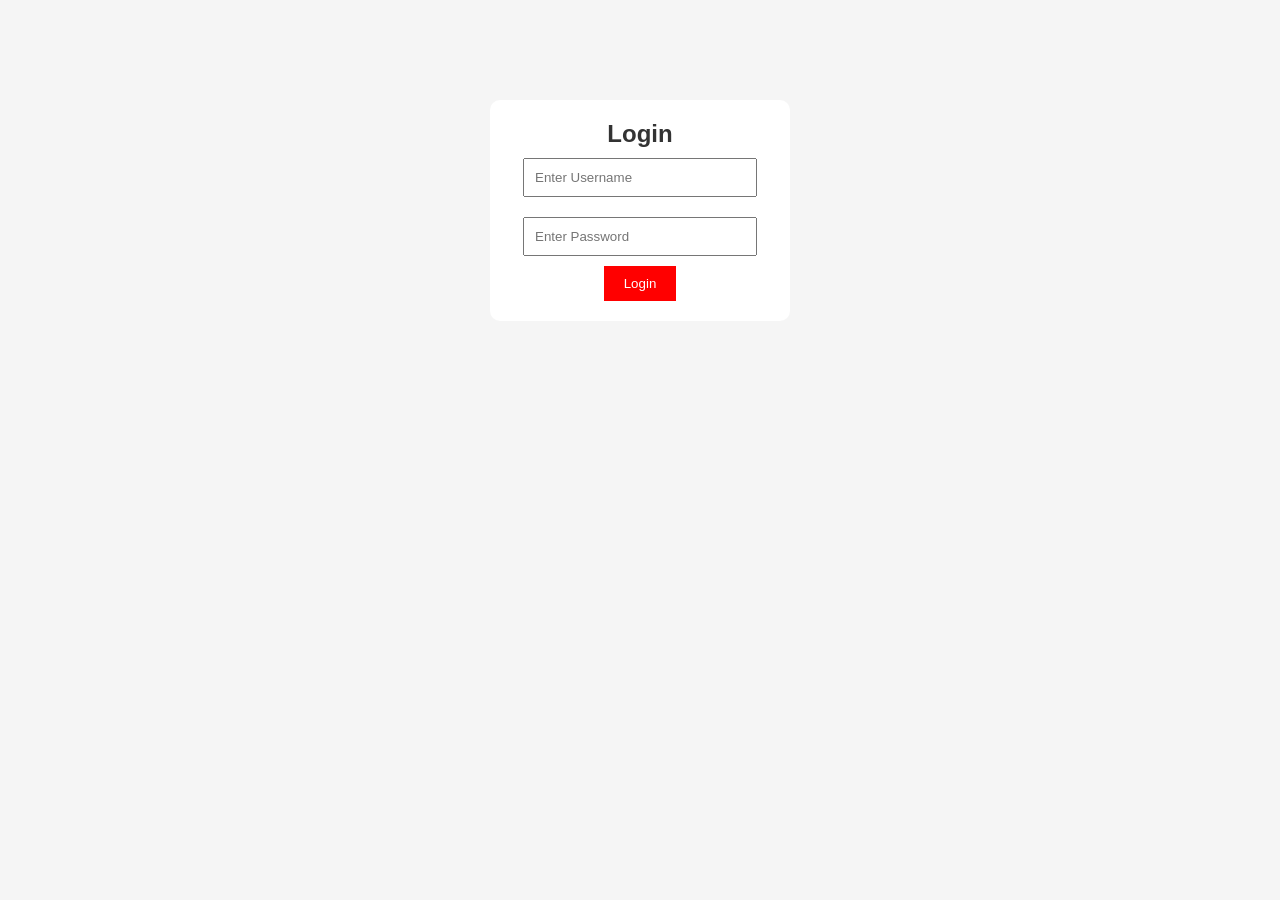
<file: index.html>
<!DOCTYPE html>
    <section class="hero">
        <div class="hero-text">
            <h1>Welcome to RedStore</h1>
            <p>Best products at affordable prices.</p>
            <button>Shop Now</button>
        </div>
    </section>


    <!-- Products -->
    <section class="products" id="products">
        <h2>Featured Products</h2>

        <div class="product-container">

            <div class="product-card">
                <img src="https://images.unsplash.com/photo-1542291026-7eec264c27ff?q=80&w=1000" alt="Shoes">
                <h3>Running Shoes</h3>
                <p>₹2999</p>
                <button class="add-cart">Add to Cart</button>
            </div>

            <div class="product-card">
                <img src="https://images.unsplash.com/photo-1521572163474-6864f9cf17ab?q=80&w=1000" alt="T-Shirt">
                <h3>Red T-Shirt</h3>
                <p>₹999</p>
                <button class="add-cart">Add to Cart</button>
            </div>

            <div class="product-card">
                <img src="https://images.unsplash.com/photo-1512436991641-6745cdb1723f?q=80&w=1000" alt="Watch">
                <h3>Smart Watch</h3>
                <p>₹4999</p>
                <button class="add-cart">Add to Cart</button>
            </div>

            <div class="product-card">
                <img src="https://images.unsplash.com/photo-1523275335684-37898b6baf30?q=80&w=1000" alt="Headphones">
                <h3>Headphones</h3>
                <p>₹1999</p>
                <button class="add-cart">Add to Cart</button>
            </div>

        </div>
    </section>


    <!-- About -->
    <section class="about" id="about">
        <h2>About RedStore</h2>
        <p>
            RedStore is a beginner-friendly e-commerce website project built using HTML, CSS, and JavaScript.
        </p>
    </section>


    <!-- Contact -->
    <section class="contact" id="contact">
        <h2>Contact Us</h2>
        <p>Email: support@redstore.com</p>
        <p>Phone: +91 9876543210</p>
    </section>


    <!-- Footer -->
    <footer>
        <p>© 2026 RedStore. All Rights Reserved.</p>
    </footer>


    <script src="script.js"></script>
</body>
</html>

<head>
    <title>RedStore</title>

    <script>
        if(localStorage.getItem("loggedIn") != "true"){
            window.location.href = "login.html";
        }
    </script>

</head>

<nav>
   
   <button onclick="logout()">Logout</button>
</nav>
</file>
<file: style.css>
* {
    margin: 0;
    padding: 0;
    box-sizing: border-box;
    font-family: Arial, sans-serif;
}

body {
    background: #f5f5f5;
    color: #333;
}

/* Header */
header {
    display: flex;
    justify-content: space-between;
    align-items: center;
    padding: 20px 50px;
    background: #ff523b;
    color: white;
    position: sticky;
    top: 0;
}

.logo {
    font-size: 40px;
    font-weight: bold;
}

nav ul {
    display: flex;
    list-style: none;
}

nav ul li {
    margin: 0 15px;
}

nav ul li a {
    color: darkred;
    text-decoration: none;
    font-size: 18px;
}

nav ul li a:hover {
    color: #000;
}

.cart-icon {
    font-size: 20px;
}

/* Hero Section */
.hero {
    height: 80vh;
    background: linear-gradient(rgba(0,0,0,0.5), rgba(0,0,0,0.5)),
    url('https://images.unsplash.com/photo-1441986300917-64674bd600d8?q=80&w=1200');
    background-size: cover;
    background-position: center;
    display: flex;
    justify-content: center;
    align-items: center;
    text-align: center;
    color: white;
}

.hero h1 {
    font-size: 60px;
}

.hero p {
    margin: 20px 0;
    font-size: 22px;
}

.hero button {
    padding: 12px 30px;
    border: none;
    background: #ff523b;
    color: white;
    font-size: 18px;
    cursor: pointer;
    border-radius: 5px;
}

.hero button:hover {
    background: #e63e26;
}

/* Products */
.products {
    padding: 60px 20px;
    text-align: center;
}

.products h2 {
    margin-bottom: 40px;
    font-size: 40px;
}

.product-container {
    display: grid;
    grid-template-columns: repeat(auto-fit, minmax(250px, 1fr));
    gap: 30px;
}

.product-card {
    background: white;
    padding: 20px;
    border-radius: 10px;
    box-shadow: 0 5px 15px rgba(0,0,0,0.1);
    transition: transform 0.3s;
}

.product-card:hover {
    transform: translateY(-10px);
}

.product-card img {
    width: 100%;
    height: 250px;
    object-fit: cover;
    border-radius: 10px;
}

.product-card h3 {
    margin: 15px 0;
}

.product-card p {
    font-size: 20px;
    color: #ff523b;
    margin-bottom: 15px;
}

.product-card button {
    padding: 10px 20px;
    background: #ff523b;
    border: none;
    color: white;
    cursor: pointer;
    border-radius: 5px;
}

.product-card button:hover {
    background: #e63e26;
}

/* About & Contact */
.about,
.contact {
    padding: 60px 20px;
    text-align: center;
    background: white;
    margin-top: 20px;
}

.about h2,
.contact h2 {
    margin-bottom: 20px;
    font-size: 36px;
}

/* Footer */
footer {
    background: #111;
    color: white;
    text-align: center;
    padding: 20px;
    margin-top: 20px;
}

/* Responsive */
@media(max-width: 768px) {

    header {
        flex-direction: column;
    }

    nav ul {
        margin: 15px 0;
    }

    .hero h1 {
        font-size: 40px;
    }
}
.login-container{
    width:300px;
    margin:100px auto;
    padding:20px;
    background:white;
    border-radius:10px;
    text-align:center;
}

.login-container input{
    width:90%;
    padding:10px;
    margin:10px 0;
}

.login-container button{
    padding:10px 20px;
    background:red;
    color:white;
    border:none;
}
</file>
